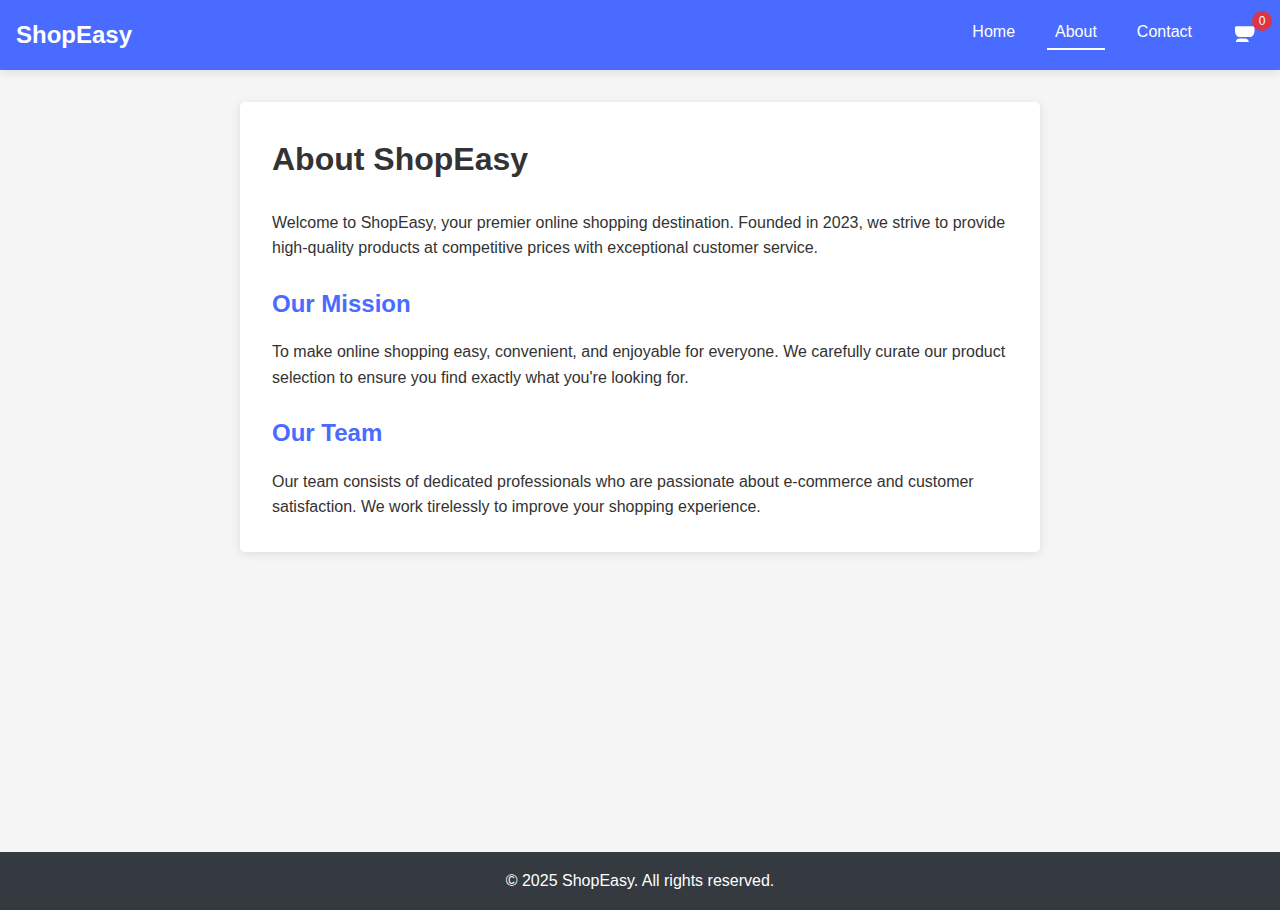
<file: about.html>
<!DOCTYPE html>
<html lang="en">

<head>
    <meta charset="UTF-8">
    <meta name="viewport" content="width=device-width, initial-scale=1.0">
    <title>ShopEasy - About</title>
    <link rel="stylesheet" href="styles.css">
</head>

<body>
    <header>
        <div class="logo">ShopEasy</div>
        <nav>
            <ul>
                <li><a href="index.html">Home</a></li>
                <li><a href="about.html" class="active">About</a></li>
                <li><a href="contact.html">Contact</a></li>
                <li class="cart-icon">
                    <a href="checkout.html">
                        <img src="[data-uri]"
                            alt="Cart">
                        <span class="cart-count">0</span>
                    </a>
                </li>
            </ul>
        </nav>
    </header>

    <main>
        <section class="about-section">
            <h1>About ShopEasy</h1>
            <p>Welcome to ShopEasy, your premier online shopping destination. Founded in 2023, we strive to provide
                high-quality products at competitive prices with exceptional customer service.</p>

            <h2>Our Mission</h2>
            <p>To make online shopping easy, convenient, and enjoyable for everyone. We carefully curate our product
                selection to ensure you find exactly what you're looking for.</p>

            <h2>Our Team</h2>
            <p>Our team consists of dedicated professionals who are passionate about e-commerce and customer
                satisfaction. We work tirelessly to improve your shopping experience.</p>
        </section>
    </main>

    <footer>
        <p>&copy; 2025 ShopEasy. All rights reserved.</p>
    </footer>

    <script src="./assets/js/app.js"></script>
</body>

</html>
</file>
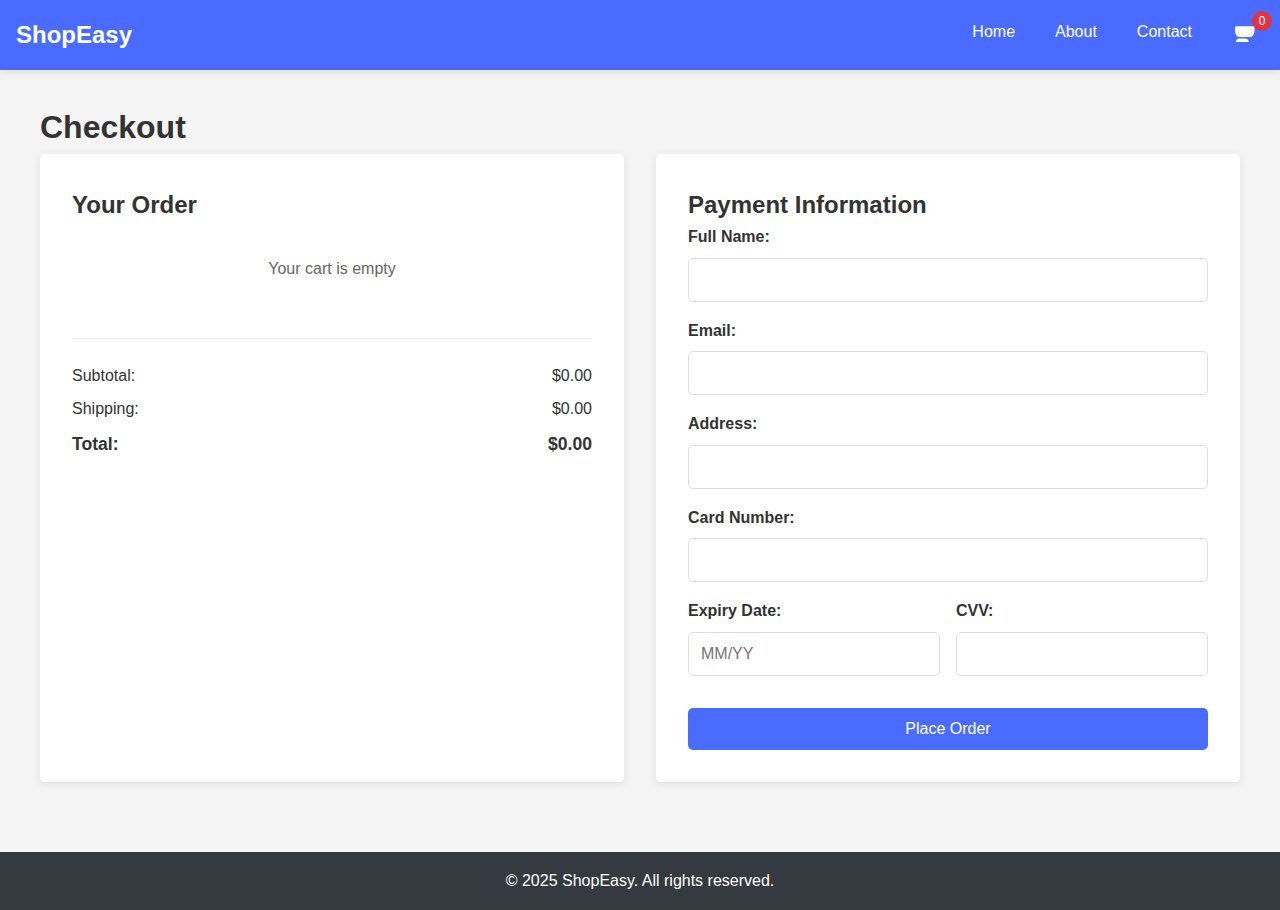
<file: checkout.html>
<!DOCTYPE html>
<html lang="en">

<head>
    <meta charset="UTF-8">
    <meta name="viewport" content="width=device-width, initial-scale=1.0">
    <title>ShopEasy - Checkout</title>
    <link rel="stylesheet" href="./styles.css">
</head>

<body>
    <header>
        <div class="logo">ShopEasy</div>
        <nav>
            <ul>
                <li><a href="index.html">Home</a></li>
                <li><a href="about.html">About</a></li>
                <li><a href="contact.html">Contact</a></li>
                <li class="cart-icon">
                    <a href="checkout.html">
                        <img src="[data-uri]"
                            alt="Cart">
                        <span class="cart-count">0</span>
                    </a>
                </li>
            </ul>
        </nav>
    </header>

    <main>
        <section class="checkout-section">
            <h1>Checkout</h1>

            <div class="checkout-container">
                <div class="order-summary">
                    <h2>Your Order</h2>
                    <div id="cart-items">
                        <!-- Cart items will be loaded here -->
                        <p class="empty-cart">Your cart is empty</p>
                    </div>
                    <div class="order-totals">
                        <div class="subtotal">
                            <span>Subtotal:</span>
                            <span id="subtotal">$0.00</span>
                        </div>
                        <div class="shipping">
                            <span>Shipping:</span>
                            <span id="shipping">$5.00</span>
                        </div>
                        <div class="total">
                            <span>Total:</span>
                            <span id="total">$5.00</span>
                        </div>
                    </div>
                </div>

                <div class="payment-form">
                    <h2>Payment Information</h2>
                    <form id="checkout-form">
                        <div class="form-group">
                            <label for="fullname">Full Name:</label>
                            <input type="text" id="fullname" name="fullname" required>
                        </div>
                        <div class="form-group">
                            <label for="email">Email:</label>
                            <input type="email" id="email" name="email" required>
                        </div>
                        <div class="form-group">
                            <label for="address">Address:</label>
                            <input type="text" id="address" name="address" required>
                        </div>
                        <div class="form-group">
                            <label for="card-number">Card Number:</label>
                            <input type="text" id="card-number" name="card-number" required>
                        </div>
                        <div class="form-row">
                            <div class="form-group">
                                <label for="expiry">Expiry Date:</label>
                                <input type="text" id="expiry" name="expiry" placeholder="MM/YY" required>
                            </div>
                            <div class="form-group">
                                <label for="cvv">CVV:</label>
                                <input type="text" id="cvv" name="cvv" required>
                            </div>
                        </div>
                        <button type="submit" id="place-order">Place Order</button>
                    </form>
                </div>
            </div>
        </section>
    </main>

    <footer>
        <p>&copy; 2025 ShopEasy. All rights reserved.</p>
    </footer>

    <script src="/assets/js/app.js"></script>
</body>

</html>
</file>
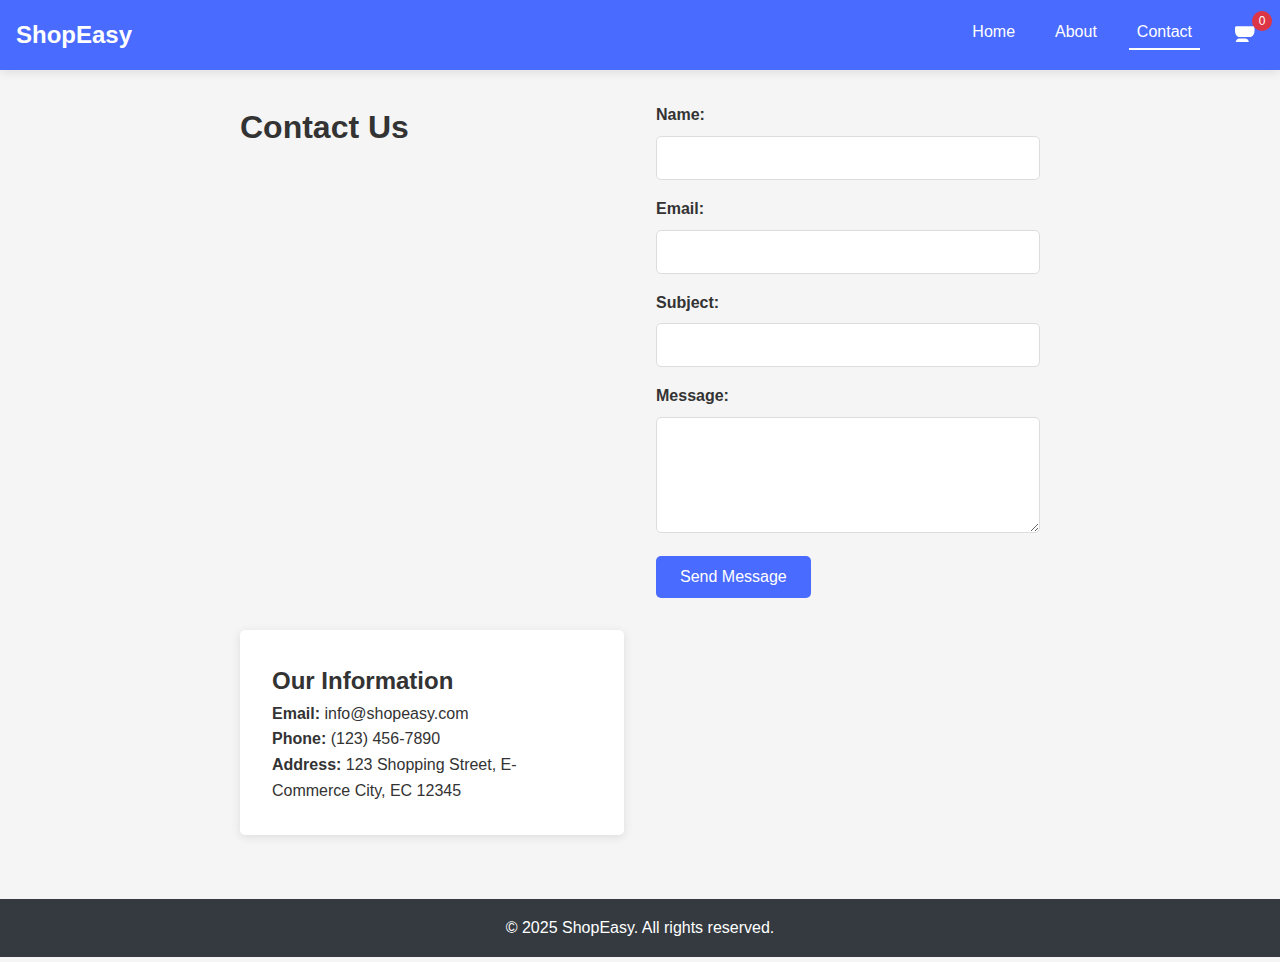
<file: contact.html>
<!DOCTYPE html>
<html lang="en">

<head>
    <meta charset="UTF-8">
    <meta name="viewport" content="width=device-width, initial-scale=1.0">
    <title>ShopEasy - Contact</title>
    <link rel="stylesheet" href="styles.css">
</head>

<body>
    <header>
        <div class="logo">ShopEasy</div>
        <nav>
            <ul>
                <li><a href="index.html">Home</a></li>
                <li><a href="about.html">About</a></li>
                <li><a href="contact.html" class="active">Contact</a></li>
                <li class="cart-icon">
                    <a href="checkout.html">
                        <img src="[data-uri]"
                            alt="Cart">
                        <span class="cart-count">0</span>
                    </a>
                </li>
            </ul>
        </nav>
    </header>

    <main>
        <section class="contact-section">
            <h1>Contact Us</h1>
            <form id="contact-form">
                <div class="form-group">
                    <label for="name">Name:</label>
                    <input type="text" id="name" name="name" required>
                </div>
                <div class="form-group">
                    <label for="email">Email:</label>
                    <input type="email" id="email" name="email" required>
                </div>
                <div class="form-group">
                    <label for="subject">Subject:</label>
                    <input type="text" id="subject" name="subject" required>
                </div>
                <div class="form-group">
                    <label for="message">Message:</label>
                    <textarea id="message" name="message" rows="5" required></textarea>
                </div>
                <button type="submit">Send Message</button>
            </form>

            <div class="contact-info">
                <h2>Our Information</h2>
                <p><strong>Email:</strong> info@shopeasy.com</p>
                <p><strong>Phone:</strong> (123) 456-7890</p>
                <p><strong>Address:</strong> 123 Shopping Street, E-Commerce City, EC 12345</p>
            </div>
        </section>
    </main>

    <footer>
        <p>&copy; 2025 ShopEasy. All rights reserved.</p>
    </footer>

    <script src="/assets/js/app.js"></script>
</body>

</html>
</file>
<file: styles.css>
/* Base Styles */
:root {
    --primary-color: #4a6bff;
    --secondary-color: #f8f9fa;
    --dark-color: #343a40;
    --light-color: #f8f9fa;
    --danger-color: #dc3545;
    --success-color: #28a745;
    --border-radius: 5px;
    --box-shadow: 0 2px 10px rgba(0, 0, 0, 0.1);
}

* {
    margin: 0;
    padding: 0;
    box-sizing: border-box;
}

body {
    font-family: Arial, sans-serif;
    line-height: 1.6;
    color: #333;
    background-color: #f5f5f5;
}

a {
    text-decoration: none;
    color: inherit;
}

ul {
    list-style: none;
}

img {
    max-width: 100%;
    height: auto;
}

/* Layout */
header {
    background-color: var(--primary-color);
    color: white;
    padding: 1rem;
    display: flex;
    justify-content: space-between;
    align-items: center;
    box-shadow: var(--box-shadow);
}

.logo {
    font-size: 1.5rem;
    font-weight: bold;
}

nav ul {
    display: flex;
    gap: 1.5rem;
}

nav a {
    padding: 0.5rem;
    transition: opacity 0.3s;
}

nav a:hover {
    opacity: 0.8;
}

nav a.active {
    border-bottom: 2px solid white;
}

.cart-icon {
    position: relative;
}

.cart-icon img {
    width: 24px;
    height: 24px;
}

.cart-count {
    position: absolute;
    top: -8px;
    right: -8px;
    background-color: var(--danger-color);
    color: white;
    border-radius: 50%;
    width: 20px;
    height: 20px;
    display: flex;
    justify-content: center;
    align-items: center;
    font-size: 0.75rem;
}

main {
    padding: 2rem;
    min-height: calc(100vh - 150px);
}

footer {
    background-color: var(--dark-color);
    color: white;
    text-align: center;
    padding: 1rem;
    margin-top: 2rem;
}

/* Home Page */
.hero {
    text-align: center;
    padding: 3rem 0;
    margin-bottom: 2rem;
    background-color: var(--secondary-color);
    border-radius: var(--border-radius);
}

.hero h1 {
    font-size: 2.5rem;
    margin-bottom: 1rem;
}

.search-section {
    display: flex;
    margin-bottom: 2rem;
    gap: 0.5rem;
}

.search-section input {
    flex: 1;
    padding: 0.75rem;
    border: 1px solid #ddd;
    border-radius: var(--border-radius);
    font-size: 1rem;
}

.search-section button {
    padding: 0 1.5rem;
    background-color: var(--primary-color);
    color: white;
    border: none;
    border-radius: var(--border-radius);
    cursor: pointer;
    transition: background-color 0.3s;
}

.search-section button:hover {
    background-color: #3a5bef;
}

.categories {
    margin-bottom: 2rem;
}

.category-filters {
    display: flex;
    gap: 0.5rem;
    flex-wrap: wrap;
    margin-top: 1rem;
}

.category-btn {
    padding: 0.5rem 1rem;
    background-color: white;
    border: 1px solid #ddd;
    border-radius: var(--border-radius);
    cursor: pointer;
    transition: all 0.3s;
}

.category-btn:hover {
    background-color: #f0f0f0;
}

.category-btn.active {
    background-color: var(--primary-color);
    color: white;
    border-color: var(--primary-color);
}

.products-grid {
    display: grid;
    grid-template-columns: repeat(auto-fill, minmax(250px, 1fr));
    gap: 1.5rem;
    margin-top: 1.5rem;
}

.product-card {
    background-color: white;
    border-radius: var(--border-radius);
    overflow: hidden;
    box-shadow: var(--box-shadow);
    transition: transform 0.3s;
}

.product-card:hover {
    transform: translateY(-5px);
}

.product-image {
    height: 200px;
    width: 100%;
    object-fit: contain;
    background-color: #f9f9f9;
    padding: 1rem;
}

.product-info {
    padding: 1rem;
}

.product-title {
    font-size: 1.1rem;
    margin-bottom: 0.5rem;
    white-space: nowrap;
    overflow: hidden;
    text-overflow: ellipsis;
}

.product-price {
    font-weight: bold;
    color: var(--primary-color);
    margin: 0.5rem 0;
}

.product-rating {
    color: #ffc107;
    font-size: 0.9rem;
}

.loading {
    text-align: center;
    padding: 2rem;
    grid-column: 1 / -1;
}

/* About Page */
.about-section {
    max-width: 800px;
    margin: 0 auto;
    background-color: white;
    padding: 2rem;
    border-radius: var(--border-radius);
    box-shadow: var(--box-shadow);
}

.about-section h1 {
    margin-bottom: 1.5rem;
}

.about-section h2 {
    margin: 1.5rem 0 1rem;
    color: var(--primary-color);
}

/* Contact Page */
.contact-section {
    max-width: 800px;
    margin: 0 auto;
    display: grid;
    grid-template-columns: 1fr 1fr;
    gap: 2rem;
}

.contact-form {
    background-color: white;
    padding: 2rem;
    border-radius: var(--border-radius);
    box-shadow: var(--box-shadow);
}

.contact-info {
    background-color: white;
    padding: 2rem;
    border-radius: var(--border-radius);
    box-shadow: var(--box-shadow);
}

.form-group {
    margin-bottom: 1rem;
}

.form-group label {
    display: block;
    margin-bottom: 0.5rem;
    font-weight: bold;
}

.form-group input,
.form-group textarea {
    width: 100%;
    padding: 0.75rem;
    border: 1px solid #ddd;
    border-radius: var(--border-radius);
    font-size: 1rem;
}

.form-group textarea {
    resize: vertical;
    min-height: 100px;
}

button[type="submit"] {
    background-color: var(--primary-color);
    color: white;
    border: none;
    padding: 0.75rem 1.5rem;
    border-radius: var(--border-radius);
    cursor: pointer;
    font-size: 1rem;
    transition: background-color 0.3s;
}

button[type="submit"]:hover {
    background-color: #3a5bef;
}

.form-row {
    display: flex;
    gap: 1rem;
}

.form-row .form-group {
    flex: 1;
}

/* Product Page */
.product-detail {
    display: grid;
    grid-template-columns: 1fr 1fr;
    gap: 2rem;
    max-width: 1000px;
    margin: 0 auto;
    background-color: white;
    padding: 2rem;
    border-radius: var(--border-radius);
    box-shadow: var(--box-shadow);
}

.product-images img {
    width: 100%;
    max-height: 400px;
    object-fit: contain;
    background-color: #f9f9f9;
    padding: 1rem;
    border-radius: var(--border-radius);
}

.product-meta {
    display: flex;
    justify-content: space-between;
    margin-bottom: 1rem;
    color: #666;
    font-size: 0.9rem;
}

.product-price {
    font-size: 1.5rem;
    font-weight: bold;
    color: var(--primary-color);
    margin: 1rem 0;
}

.product-description {
    margin-bottom: 1.5rem;
    line-height: 1.6;
}

.product-actions {
    display: flex;
    align-items: center;
    gap: 1rem;
}

.quantity-selector {
    display: flex;
    align-items: center;
    border: 1px solid #ddd;
    border-radius: var(--border-radius);
}

.quantity-selector button {
    background-color: #f0f0f0;
    border: none;
    width: 30px;
    height: 30px;
    display: flex;
    align-items: center;
    justify-content: center;
    cursor: pointer;
    font-size: 1rem;
}

.quantity-selector button:first-child {
    border-radius: var(--border-radius) 0 0 var(--border-radius);
}

.quantity-selector button:last-child {
    border-radius: 0 var(--border-radius) var(--border-radius) 0;
}

.quantity-selector span {
    width: 40px;
    text-align: center;
}

#add-to-cart {
    background-color: var(--primary-color);
    color: white;
    border: none;
    padding: 0.75rem 1.5rem;
    border-radius: var(--border-radius);
    cursor: pointer;
    font-size: 1rem;
    transition: background-color 0.3s;
}

#add-to-cart:hover {
    background-color: #3a5bef;
}

/* Checkout Page */
.checkout-section {
    max-width: 1200px;
    margin: 0 auto;
}

.checkout-container {
    display: grid;
    grid-template-columns: 1fr 1fr;
    gap: 2rem;
}

.order-summary,
.payment-form {
    background-color: white;
    padding: 2rem;
    border-radius: var(--border-radius);
    box-shadow: var(--box-shadow);
}

.cart-item {
    display: flex;
    gap: 1rem;
    margin-bottom: 1rem;
    padding-bottom: 1rem;
    border-bottom: 1px solid #eee;
}

.cart-item-image {
    width: 80px;
    height: 80px;
    object-fit: contain;
    background-color: #f9f9f9;
    padding: 0.5rem;
    border-radius: var(--border-radius);
}

.cart-item-details {
    flex: 1;
}

.cart-item-title {
    font-weight: bold;
    margin-bottom: 0.25rem;
}

.cart-item-price {
    color: var(--primary-color);
    margin-bottom: 0.5rem;
}

.cart-item-quantity {
    display: flex;
    align-items: center;
    gap: 0.5rem;
}

.cart-item-quantity button {
    background-color: #f0f0f0;
    border: none;
    width: 25px;
    height: 25px;
    display: flex;
    align-items: center;
    justify-content: center;
    cursor: pointer;
    border-radius: 50%;
    font-size: 0.9rem;
}

.cart-item-remove {
    color: var(--danger-color);
    font-size: 0.9rem;
    cursor: pointer;
    margin-top: 0.5rem;
    display: inline-block;
}

.order-totals {
    margin-top: 1.5rem;
    padding-top: 1.5rem;
    border-top: 1px solid #eee;
}

.order-totals div {
    display: flex;
    justify-content: space-between;
    margin-bottom: 0.5rem;
}

.order-totals .total {
    font-weight: bold;
    font-size: 1.1rem;
    margin-top: 0.5rem;
}

.empty-cart {
    text-align: center;
    padding: 2rem;
    color: #666;
}

#place-order {
    width: 100%;
    margin-top: 1rem;
}

/* Responsive */
@media (max-width: 768px) {

    .product-detail,
    .checkout-container,
    .contact-section {
        grid-template-columns: 1fr;
    }

    header {
        flex-direction: column;
        gap: 1rem;
    }

    nav ul {
        justify-content: center;
    }

    .products-grid {
        grid-template-columns: repeat(auto-fill, minmax(200px, 1fr));
    }
}

@media (max-width: 480px) {
    .search-section {
        flex-direction: column;
    }

    .product-actions {
        flex-direction: column;
        align-items: flex-start;
    }

    .category-filters {
        justify-content: center;
    }
}

/* Carousel Styles */
.carousel {
    position: relative;
    max-width: 1200px;
    margin: 0 auto;
    overflow: hidden;
    border-radius: var(--border-radius);
    box-shadow: var(--box-shadow);
}

.carousel-inner {
    display: flex;
    transition: transform 0.5s ease;
}

.carousel-item {
    min-width: 100%;
    position: relative;
}

.carousel-item img {
    width: 100%;
    height: 400px;
    object-fit: cover;
    display: block;
}

.carousel-caption {
    position: absolute;
    bottom: 0;
    left: 0;
    right: 0;
    padding: 2rem;
    background: linear-gradient(to top, rgba(0, 0, 0, 0.8), transparent);
    color: white;
}

.carousel-caption h2 {
    font-size: 2rem;
    margin-bottom: 0.5rem;
}

.carousel-control {
    position: absolute;
    top: 50%;
    transform: translateY(-50%);
    background: rgba(0, 0, 0, 0.5);
    color: white;
    border: none;
    padding: 1rem;
    font-size: 1.5rem;
    cursor: pointer;
    z-index: 10;
    border-radius: 50%;
    width: 50px;
    height: 50px;
    display: flex;
    align-items: center;
    justify-content: center;
    transition: background 0.3s;
}

.carousel-control:hover {
    background: rgba(0, 0, 0, 0.8);
}

.carousel-control.prev {
    left: 20px;
}

.carousel-control.next {
    right: 20px;
}

.carousel-indicators {
    position: absolute;
    bottom: 20px;
    left: 50%;
    transform: translateX(-50%);
    display: flex;
    gap: 10px;
}

.carousel-indicator {
    width: 12px;
    height: 12px;
    border-radius: 50%;
    background: rgba(255, 255, 255, 0.5);
    cursor: pointer;
    transition: background 0.3s;
}

.carousel-indicator.active {
    background: white;
}

/* Scroll to Top Button */
#scrollToTop {
    position: fixed;
    bottom: 30px;
    right: 30px;
    width: 50px;
    height: 50px;
    border-radius: 50%;
    background-color: var(--primary-color);
    color: white;
    border: none;
    font-size: 1.5rem;
    cursor: pointer;
    display: none;
    align-items: center;
    justify-content: center;
    box-shadow: 0 2px 10px rgba(0, 0, 0, 0.2);
    transition: opacity 0.3s, transform 0.3s;
    z-index: 99;
}

#scrollToTop:hover {
    opacity: 0.9;
    transform: translateY(-5px);
}

#scrollToTop.visible {
    display: flex;
}

/* Carousel Styles */
.carousel {
    position: relative;
    max-width: 1200px;
    margin: 0 auto;
    overflow: hidden;
    border-radius: var(--border-radius);
    box-shadow: var(--box-shadow);
}

.carousel-inner {
    display: flex;
    transition: transform 0.5s ease;
}

.carousel-item {
    min-width: 100%;
    position: relative;
}

.carousel-item img {
    width: 100%;
    height: 400px;
    object-fit: cover;
    display: block;
}

.carousel-caption {
    position: absolute;
    bottom: 0;
    left: 0;
    right: 0;
    padding: 2rem;
    background: linear-gradient(to top, rgba(0, 0, 0, 0.8), transparent);
    color: white;
}

.carousel-caption h2 {
    font-size: 2rem;
    margin-bottom: 0.5rem;
}

.carousel-control {
    position: absolute;
    top: 50%;
    transform: translateY(-50%);
    background: rgba(0, 0, 0, 0.5);
    color: white;
    border: none;
    padding: 1rem;
    font-size: 1.5rem;
    cursor: pointer;
    z-index: 10;
    border-radius: 50%;
    width: 50px;
    height: 50px;
    display: flex;
    align-items: center;
    justify-content: center;
    transition: background 0.3s;
}

.carousel-control:hover {
    background: rgba(0, 0, 0, 0.8);
}

.carousel-control.prev {
    left: 20px;
}

.carousel-control.next {
    right: 20px;
}

.carousel-indicators {
    position: absolute;
    bottom: 20px;
    left: 50%;
    transform: translateX(-50%);
    display: flex;
    gap: 10px;
}

.carousel-indicator {
    width: 12px;
    height: 12px;
    border-radius: 50%;
    background: rgba(255, 255, 255, 0.5);
    cursor: pointer;
    transition: background 0.3s;
}

.carousel-indicator.active {
    background: white;
}

/* Scroll to Top Button */
#scrollToTop {
    position: fixed;
    bottom: 30px;
    right: 30px;
    width: 50px;
    height: 50px;
    border-radius: 50%;
    background-color: var(--primary-color);
    color: white;
    border: none;
    font-size: 1.5rem;
    cursor: pointer;
    display: none;
    align-items: center;
    justify-content: center;
    box-shadow: 0 2px 10px rgba(0, 0, 0, 0.2);
    transition: opacity 0.3s, transform 0.3s;
    z-index: 99;
}

#scrollToTop:hover {
    opacity: 0.9;
    transform: translateY(-5px);
}

#scrollToTop.visible {
    display: flex;
}
</file>
